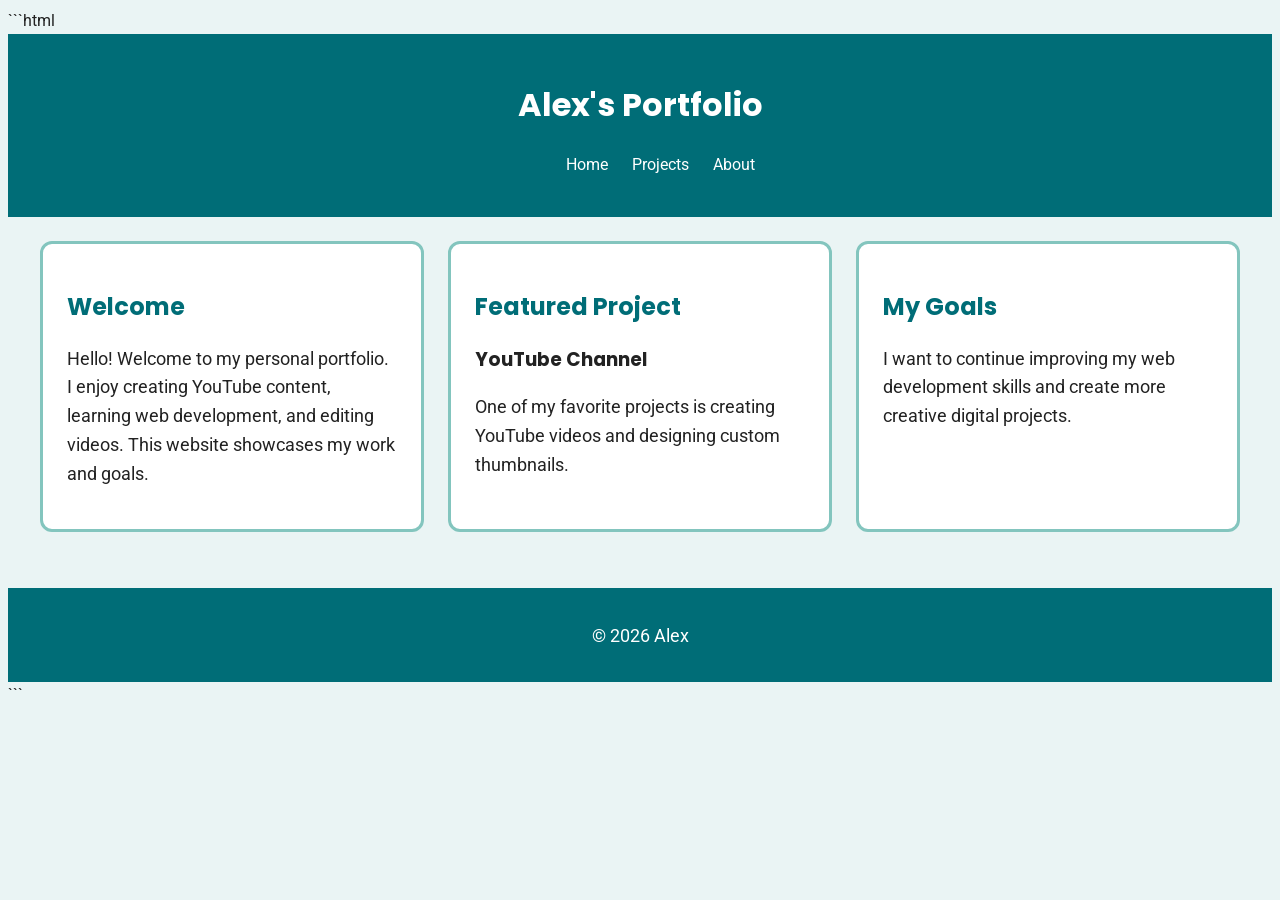
<file: index.html>
```html
<!DOCTYPE html>
<html lang="en">

<head>
    <meta charset="UTF-8">
    <meta name="viewport" content="width=device-width, initial-scale=1.0">

    <title>Alex | Portfolio</title>

    <!-- Google Fonts -->
    <link rel="preconnect" href="https://fonts.googleapis.com">
    <link rel="preconnect" href="https://fonts.gstatic.com" crossorigin>
    <link href="https://fonts.googleapis.com/css2?family=Poppins:wght@600;700&family=Roboto:wght@400;500&display=swap" rel="stylesheet">

    <!-- CSS -->
    <link rel="stylesheet" href="style.css">
</head>

<body>

    <header id="header">

        <h1>Alex's Portfolio</h1>

        <nav>
            <ul>
                <li><a href="index.html">Home</a></li>
                <li><a href="projects.html">Projects</a></li>
                <li><a href="about.html">About</a></li>
            </ul>
        </nav>

    </header>


    <main class="container">

        <section class="cards">

            <article class="card">
                <h2>Welcome</h2>

                <p>
                    Hello! Welcome to my personal portfolio. I enjoy creating YouTube
                    content, learning web development, and editing videos.
                    This website showcases my work and goals.
                </p>
            </article>


            <article class="card">
                <h2>Featured Project</h2>

                <h3>YouTube Channel</h3>

                <p>
                    One of my favorite projects is creating YouTube videos and
                    designing custom thumbnails.
                </p>
            </article>


            <article class="card">
                <h2>My Goals</h2>

                <p>
                    I want to continue improving my web development skills
                    and create more creative digital projects.
                </p>
            </article>

        </section>

    </main>


    <footer>

        <p>© 2026 Alex</p>

    </footer>

</body>

</html>
```
</file>
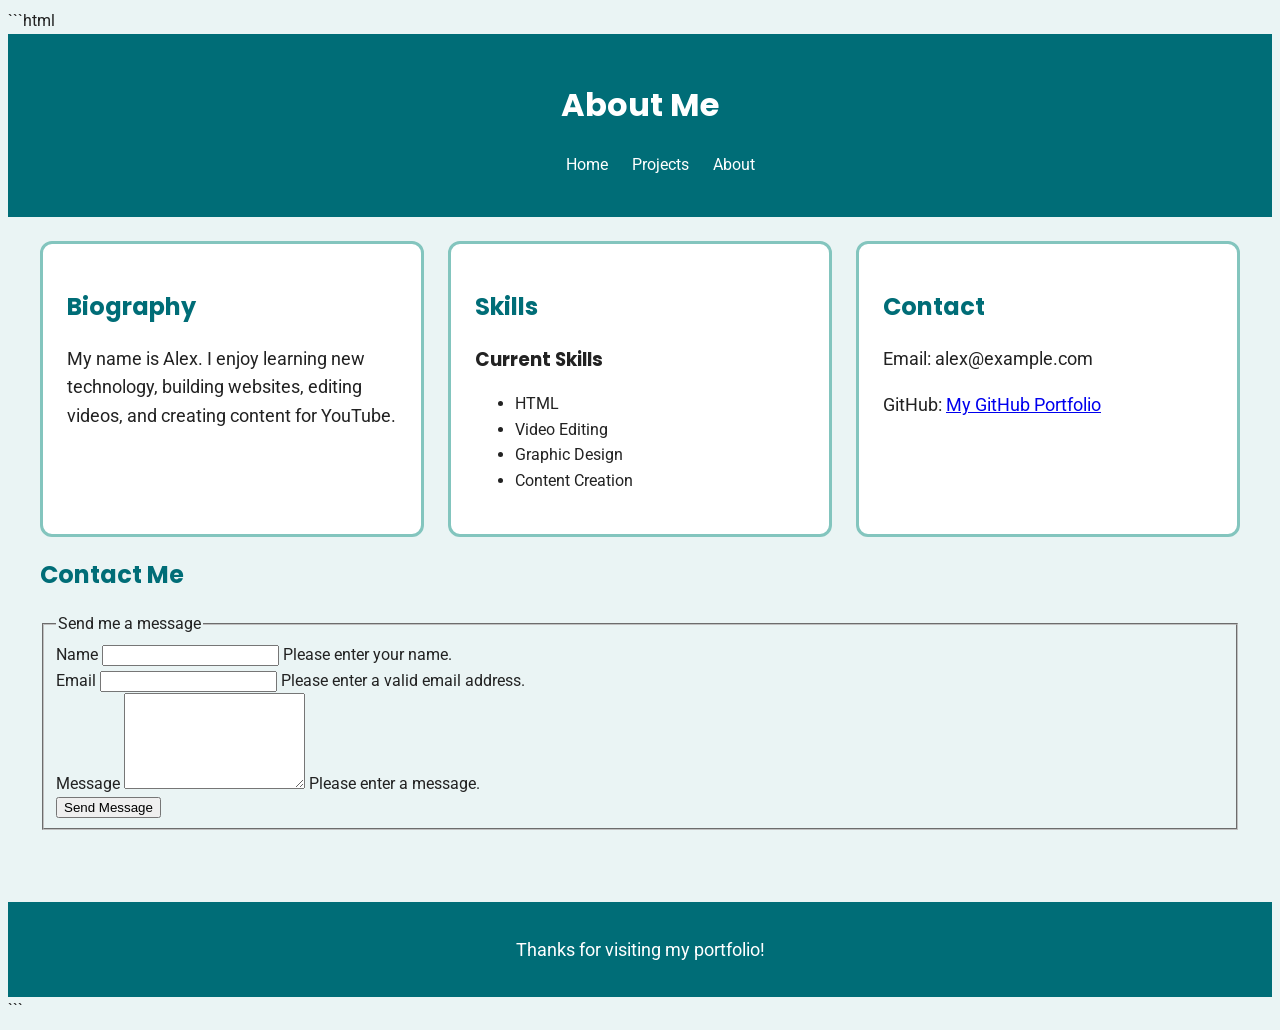
<file: about.html>
```html
<!DOCTYPE html>
<html lang="en">

<head>
    <meta charset="UTF-8">
    <meta name="viewport" content="width=device-width, initial-scale=1.0">

    <title>Alex | About Me</title>

    <!-- Google Fonts -->
    <link rel="preconnect" href="https://fonts.googleapis.com">
    <link rel="preconnect" href="https://fonts.gstatic.com" crossorigin>
    <link href="https://fonts.googleapis.com/css2?family=Poppins:wght@600;700&family=Roboto:wght@400;500&display=swap" rel="stylesheet">

    <!-- CSS -->
    <link rel="stylesheet" href="style.css">
</head>

<body>

    <header id="header">

        <h1>About Me</h1>

        <nav aria-label="Main navigation">
            <ul>
                <li><a href="index.html">Home</a></li>
                <li><a href="projects.html">Projects</a></li>
                <li><a href="about.html" aria-current="page">About</a></li>
            </ul>
        </nav>

    </header>


    <main class="container">

        <section class="cards">

            <article class="card">
                <h2>Biography</h2>

                <p>
                    My name is Alex. I enjoy learning new technology,
                    building websites, editing videos, and creating
                    content for YouTube.
                </p>
            </article>


            <article class="card">
                <h2>Skills</h2>

                <h3>Current Skills</h3>

                <ul>
                    <li>HTML</li>
                    <li>Video Editing</li>
                    <li>Graphic Design</li>
                    <li>Content Creation</li>
                </ul>
            </article>


            <article class="card">
                <h2>Contact</h2>

                <p>Email: alex@example.com</p>

                <p>
                    GitHub:
                    <a href="https://github.com/AlexJnes25/My-personal-Portfolio">
                        My GitHub Portfolio
                    </a>
                </p>
            </article>

        </section>


        <!-- Accessible Contact Form -->
        <section class="form-section">

            <h2>Contact Me</h2>

            <form action="#" method="post">

                <fieldset>

                    <legend>Send me a message</legend>


                    <div class="form-group">

                        <label for="name">Name</label>

                        <input
                            type="text"
                            id="name"
                            name="name"
                            autocomplete="name"
                            required
                            aria-required="true"
                            aria-describedby="name-error"
                        >

                        <span id="name-error" class="error-message">
                            Please enter your name.
                        </span>

                    </div>


                    <div class="form-group">

                        <label for="email">Email</label>

                        <input
                            type="email"
                            id="email"
                            name="email"
                            autocomplete="email"
                            required
                            aria-required="true"
                            aria-describedby="email-error"
                        >

                        <span id="email-error" class="error-message">
                            Please enter a valid email address.
                        </span>

                    </div>


                    <div class="form-group">

                        <label for="message">Message</label>

                        <textarea
                            id="message"
                            name="message"
                            rows="6"
                            required
                            aria-required="true"
                            aria-describedby="message-error"
                        ></textarea>

                        <span id="message-error" class="error-message">
                            Please enter a message.
                        </span>

                    </div>


                    <button type="submit">Send Message</button>

                </fieldset>

            </form>

        </section>

    </main>


    <footer>

        <p>Thanks for visiting my portfolio!</p>

    </footer>

</body>

</html>
```
</file>
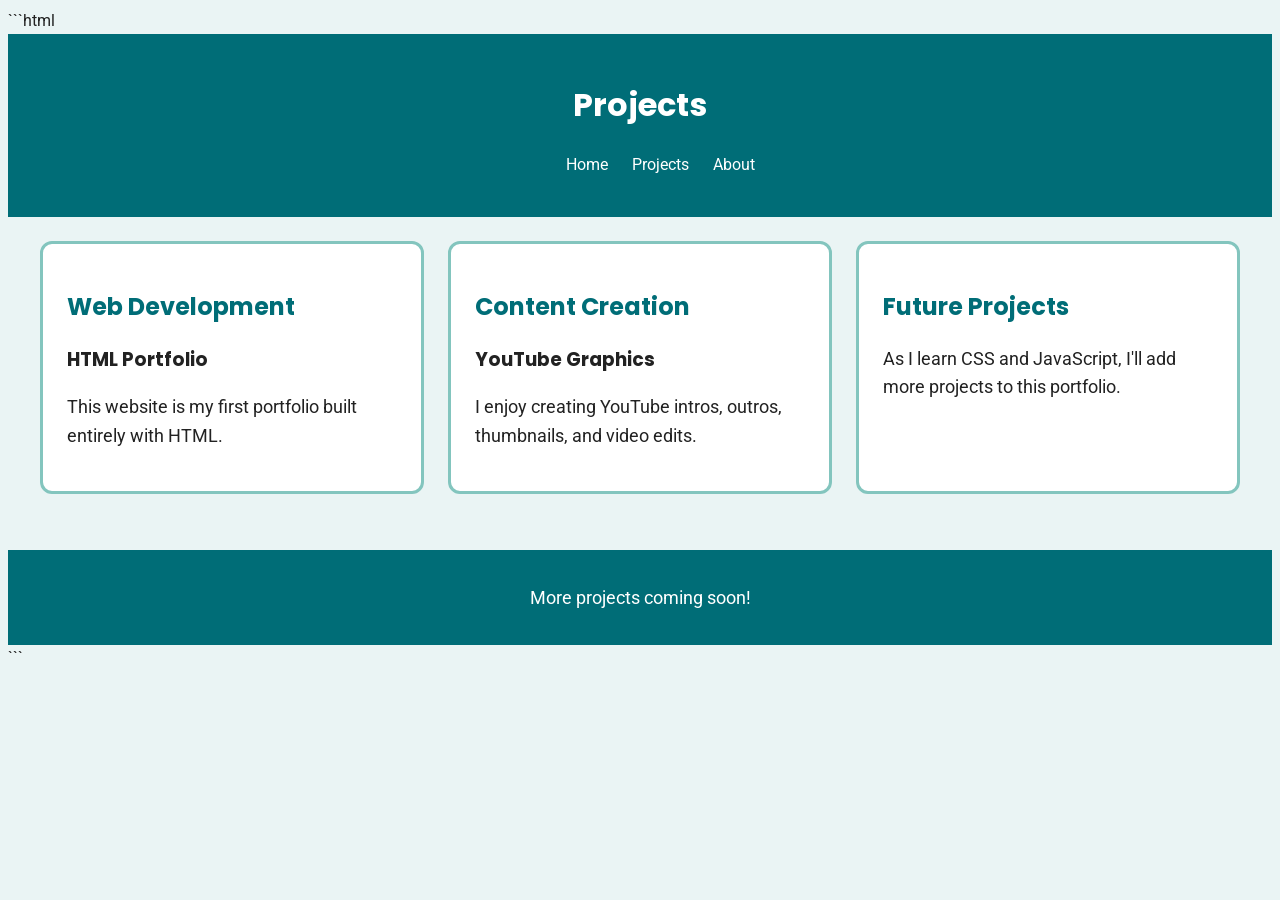
<file: projects.html>
```html
<!DOCTYPE html>
<html lang="en">

<head>
    <meta charset="UTF-8">
    <meta name="viewport" content="width=device-width, initial-scale=1.0">

    <title>Alex | Projects</title>

    <!-- Google Fonts -->
    <link rel="preconnect" href="https://fonts.googleapis.com">
    <link rel="preconnect" href="https://fonts.gstatic.com" crossorigin>
    <link href="https://fonts.googleapis.com/css2?family=Poppins:wght@600;700&family=Roboto:wght@400;500&display=swap" rel="stylesheet">

    <!-- CSS -->
    <link rel="stylesheet" href="style.css">
</head>

<body>

    <header id="header">

        <h1>Projects</h1>

        <nav aria-label="Main navigation">
            <ul>
                <li><a href="index.html">Home</a></li>
                <li><a href="projects.html" aria-current="page">Projects</a></li>
                <li><a href="about.html">About</a></li>
            </ul>
        </nav>

    </header>


    <main class="container">

        <section class="cards">

            <article class="card">
                <h2>Web Development</h2>

                <h3>HTML Portfolio</h3>

                <p>
                    This website is my first portfolio built entirely with HTML.
                </p>
            </article>


            <article class="card">
                <h2>Content Creation</h2>

                <h3>YouTube Graphics</h3>

                <p>
                    I enjoy creating YouTube intros, outros, thumbnails,
                    and video edits.
                </p>
            </article>


            <article class="card">
                <h2>Future Projects</h2>

                <p>
                    As I learn CSS and JavaScript, I'll add more projects
                    to this portfolio.
                </p>
            </article>

        </section>

    </main>


    <footer>

        <p>More projects coming soon!</p>

    </footer>

</body>

</html>
```
</file>
<file: style.css>
```css
/* Reset */
* {
    box-sizing: border-box;
    margin: 0;
    padding: 0;
}


/* Type Selector */
body {
    font-family: "Roboto", sans-serif;
    background-color: #eaf4f4;
    color: #222222;
    line-height: 1.6;
}


/* ID Selector */
#header {
    background-color: #006d77;
    color: white;
    padding: 24px;
    text-align: center;
}


/* Type Selectors */
h1,
h2,
h3 {
    font-family: "Poppins", sans-serif;
}


h2 {
    color: #006d77;
    margin-bottom: 16px;
}


h3 {
    margin-bottom: 16px;
}


p {
    font-size: 18px;
    margin-bottom: 16px;
}


/* Navigation */
nav ul {
    list-style: none;

    display: flex;
    justify-content: center;

    gap: 24px;
    margin-top: 16px;
}


nav a {
    color: white;
    text-decoration: none;
}


/* Class Selector */
.container {
    max-width: 1200px;
    margin: auto;
    padding: 24px;
}


/* Grid Multi-Column Layout */
.cards {
    display: grid;

    grid-template-columns: repeat(3, 1fr);

    gap: 24px;
}


/* Class Selector */
.card {
    background-color: white;

    padding: 24px;

    border: 3px solid #83c5be;

    border-radius: 12px;
}


/* Footer */
footer {
    background-color: #006d77;
    color: white;

    text-align: center;

    padding: 16px;
    margin-top: 32px;
}


/* Images */
img {
    max-width: 100%;
    height: auto;
}


/* TABLET - 768px */
@media (max-width: 768px) {

    .cards {
        grid-template-columns: repeat(2, 1fr);
    }

    nav ul {
        flex-direction: column;
        align-items: center;
    }
}


/* MOBILE - 320px */
@media (max-width: 320px) {

    .cards {
        grid-template-columns: 1fr;
    }

    .container {
        padding: 16px;
    }

    h1 {
        font-size: 24px;
    }

    .card {
        padding: 16px;
    }
}
```
</file>
